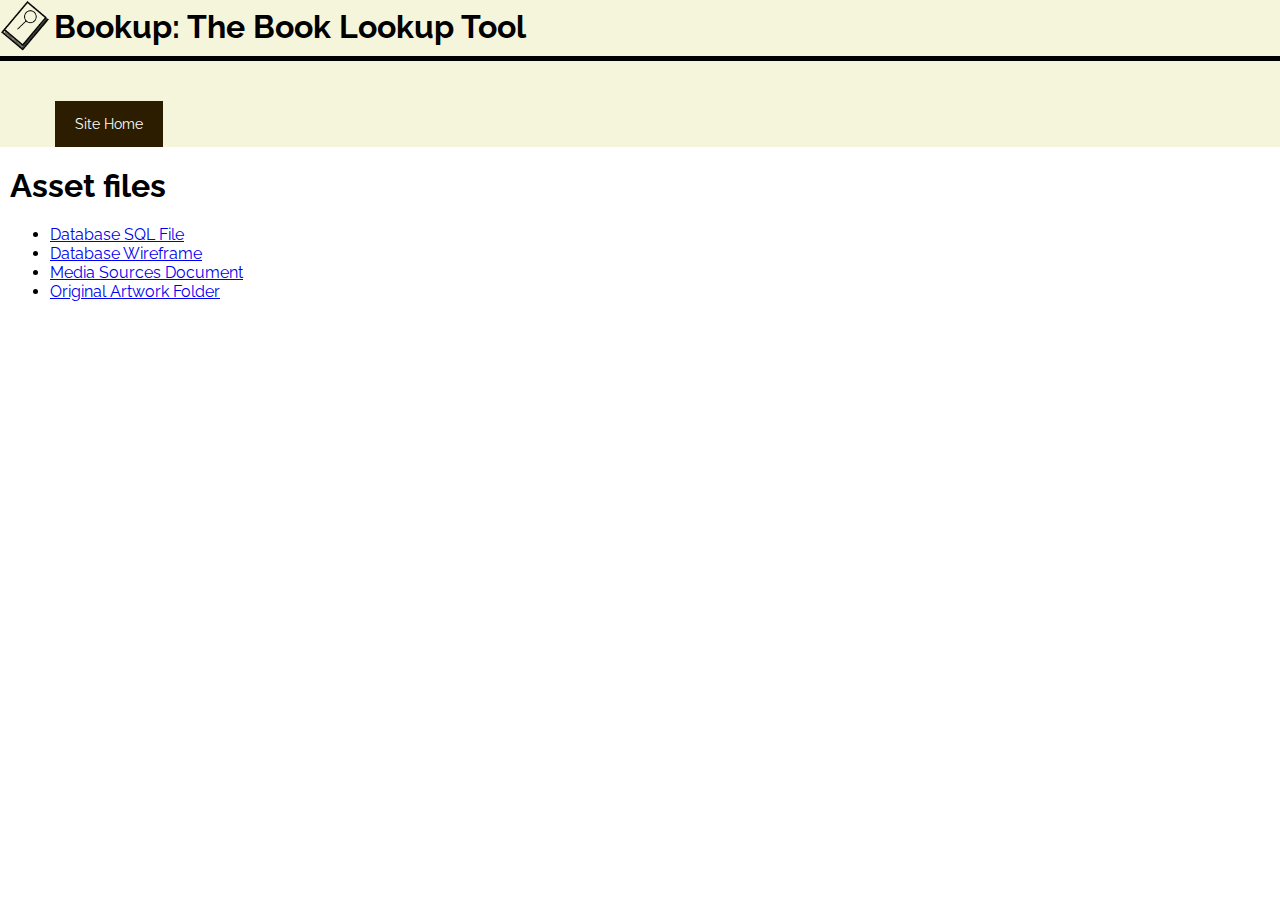
<file: assets/index.html>
<!DOCTYPE html>
<html lang="en">
  <head>
    <meta charset="utf-8">
    <link href="../css/style.css" rel="stylesheet">
    <title>Bookup: Assets Page</title>
  </head>

  <header>
    <img src="../media/images/bookup-logo.png" alt="bookup site logo">
    <h1>Bookup: The Book Lookup Tool</h1>
    <nav role="navigation">
      <ul>
        <li><a href="../index.php">Site Home</a></li>
      </ul>
      </nav>  
  </header>  
  <main>
    <h1>Asset files</h1>

    <ul>
      <li><a href="database-final.sql" download="">Database SQL File</a></li>
      <li><a href="dbw.jpeg" download="">Database Wireframe</a></li>
      <li><a href="media-sources.docx" download="">Media Sources Document</a></li>
      <li><a href="original-artwork">Original Artwork Folder</a></li>
    </ul>
  </main>
</html>
</file>
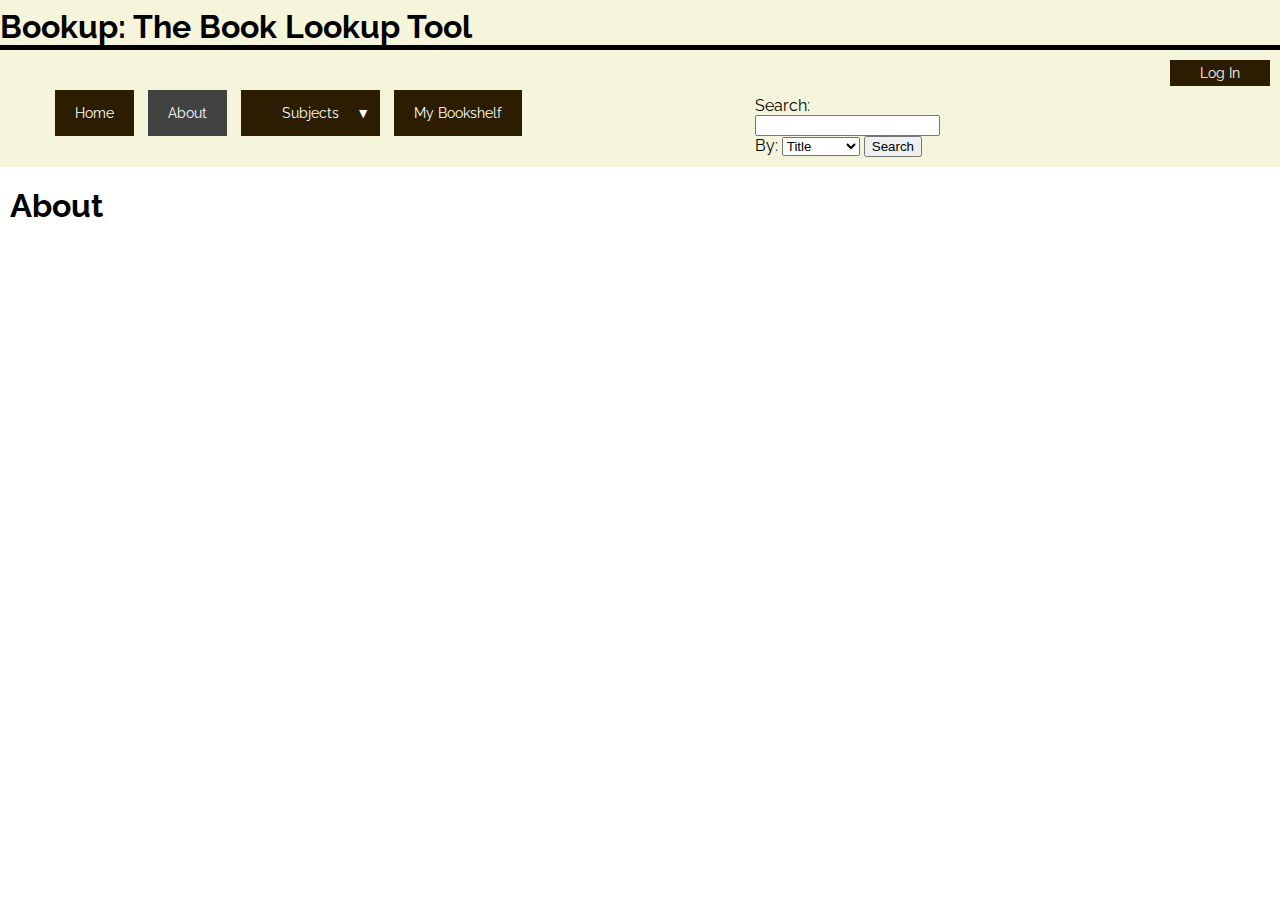
<file: about.html>
<!DOCTYPE html>
<html lang="en">
  <head>
    <meta charset="utf-8">
    <link href="css/style.css" rel="stylesheet">
    <title>Bookup: Home</title>
  </head>

  <body>
    <header role="banner">
      <!-- <img src="media/"> -->
      <h1>Bookup: The Book Lookup Tool</h1>
      <nav role="navigation">
        <ul>
          <li><a href="index.html">Home</a></li>
          <li><a href="#" class="current-page">About</a></li>
          <li class="dropdown">
            <a class="dropbtn">Subjects</a>
            <ul class="dropdown-content">
              <a href="subject.php">Fantasy</a>
              <a href="subject.php">Science Fiction</a>
              <a href="subject.php">Historical</a>
            </ul>
          </li>
          <li><a href="bookshelf.php">My Bookshelf</a></li>
        </ul>
        <div>
          <a class="login">Log In</a>
          <form>
            <label for="search">Search:</label>
            <input type="text" id="search" name="search">
            <label for="search-type">By:</label>
            <select id="search-type" name="search-type">
              <option value="title">Title</option>
              <option value="category">Category</option>
              <option value="author">Author</option>
              <option value="publisher">Publisher</option>
              <option value="isbn">ISBN</option>
            </select>
            <input type="submit" value="Search">
          </form>
        </div>
      </nav>
    </header>
    <main>
      <h1>About</h1>
    </main>
  </body>
</html>
</file>
<file: css/style.css>
@import url('https://fonts.googleapis.com/css2?family=Raleway&display=swap');

body {
  font-family: "Raleway";
  margin: 0;
}

header {
  background-color: #f5f5dc;
  margin-bottom: 20px;
}

header img {
  display: inline-block;
  max-width: 50px;
}

header h1 {
  display: inline-block;
  margin: 8px 0 0 0;
  vertical-align: top;
}

nav {
  border-top: 5px solid #000;
  display: grid;
  grid-template-columns: auto auto;
  grid-template-rows: auto;
}

header ul {
  display: inline-block;
  margin: 0;
  max-width: 500px;
  padding-top: 40px;
}

header ul li {
  display: inline-block;
  margin: 0 15px;
}

header ul li:nth-of-type(3) {
  cursor: pointer;
  width: 119.1px;
}

.current-page {
  background-color: #424242;
}

.current-page:hover {
  background-color: #424242;
}

header a {
  background-color: #2c1d00;
  color: #fff;
  display: inline-block;
  font-size: 14px;
  padding: 15px 10px;
  text-align: center;
  text-decoration: none;
  width: 100%;
}

header a:hover {
  background-color: #686868;
}

.dropbtn {
  position: relative;
}

.dropbtn:after {
  content: '\25BC';
  position: absolute;
  right: 10px;
  top: 15px;
}

.dropdown-content {
  display: none;
  padding: 0;
  position: absolute;
}

.dropdown-content li {
  display: block;
  position: relative;
  right: 15px;
}

.dropdown-content a {
  background-color: #575f55;
}

.dropdown:hover .dropdown-content {
  display: block;
}

.dropdown-content  a:hover {
  background-color: #4e554a;
}

nav div {
  display: grid;
  grid-template-columns: 40% 30% 30%;
  grid-template-rows: auto auto;
  margin: 0 10px 0 auto;
  max-width: 600px;
  padding: 10px 0;
}

.login {
  background-color: #2c1d00;
  color: #fff;
  cursor: pointer;
  font-size: 14px;
  grid-column: 2;
  margin: 0 0 10px auto;
  padding: 5px 0;
  text-align: center;
  text-decoration: none;
  width: 100px;
}

.login:last-of-type {
  grid-column: 3;
}

.logout {
  background-color: #2c1d00;
  color: #fff;
  cursor: pointer;
  font-size: 14px;
  grid-column: span 2;
  margin: 0 auto 10px auto;
  padding: 5px 10px;
  text-align: center;
  text-decoration: none;
  width: auto;
}

.search-form {
  display: inline;
  font-size: 14px;
  grid-column: span 3;
  margin: 0 0 0 auto;
  min-width: 450px;
}

main {
  padding-left: 10px;
}

main h1 {
  margin-top: 0;
}

#message {
  border: 2px solid #2c1d00;
  color: #0b61a5;
  margin: 1rem 5px;
  max-width: 400px;
  padding: 1rem 15px;
  width: 100%;
}

.errors {
  border: 2px solid #2c1d00;
  color: #ff0000;
  display: inline-block;
  margin-bottom: 1rem;
  padding: 1rem;
}

main form div {
  margin-bottom: 20px;
}

main label {
  display: inline-block;
  width: 150px;
}

table {
  border-collapse: collapse;
}

table th,
table td {
  border: 2px solid #2c1d00;
}

th,
table tr:first-of-type td {
  background-color: #424242;
  color: #fff;
  padding: 5px;
}

td {
  padding: 5px 10px;
}

.backlink {
  background-color: #2c1d00;
  max-width: 110px;
}

.backlink a {
  color: #fff;
  line-height: 25px;
  padding: 4px;
  text-decoration: none;
}

#modalBackground {
  background-color: rgba(0, 0, 0, .5);
  display: none;
  height: 100%;
  left: 0;
  position: fixed;
  top: 0;
  width: 100%;
}

#modalContainer {
  max-height: calc(100vh);
  overflow-y: auto;
}

#modalBox {
  background-color: #fff;
  border: 1px solid #000;
  border-bottom: 18px solid #f5f5dc;
  border-top: 18px solid #f5f5dc;
  box-shadow: 0 0 5px #000;
  display: grid;
  grid-template-columns: 150px auto;
  grid-template-rows: auto auto auto auto auto auto auto;
  margin: 2rem auto;
  padding: 10px;
  position: relative;
  width: 80%;
}

#modalBox h3 {
  margin: 0;
}

#modalBox div:last-of-type {
  grid-column: span 2;
}

#modalBox img {
  grid-row: span 4;
}

#modalBox p {
  margin: 0;
}

#modalBox input {
  background-color: #008000;
  border-radius: 5px;
  color: #fff;
  cursor: pointer;
  font-size: 14px;
  padding: 10px;
  margin: 10px 0;
}

#modalBox a {
  background-color: #008000;
  border-radius: 5px;
  color: #fff;
  font-size: 14px;
  grid-row: 7;
  margin-bottom: 10px;
  max-width: 100px;
  padding: 10px;
  text-decoration: none;
}

#reviewBox {
  background-color: #fff;
  border: 1px solid #000;
  border-bottom: 18px solid #f5f5dc;
  border-top: 18px solid #f5f5dc;
  box-shadow: 0 0 5px #000;
  margin: 2rem auto;
  padding: 10px;
  position: relative;
  width: 80%;
}

.review {
  background-color: #f5f5dc;
  border-top: 4px solid #000;
  display: grid;
  grid-template-columns: 50% 50%;
  grid-template-rows:  auto auto;
  padding-left: 10px;
}

.review p:nth-of-type(3) {
  grid-column: span 2;
}

.replacement-image {
  max-width: 200px;
}

#reviewWriting {
  display: none;
}

textarea {
  display: block;
}

#close {
  color: #000;
  font-size: 2rem;
  position: absolute;
  right: 10px;
  top: 0;
  transition: all .25s;
}

#close:hover {
  color: rgb(255, 0, 0);
  cursor: pointer;
  transform: rotate(90deg);
}

.bold {
  font-size: 20px;
  font-weight: bold;
  padding-top: 10px;
}

.hidden {
  display: none;
}

@media screen and (max-width: 950px) {
  nav {
    grid-template-columns: auto;
  }
  
  nav ul {
    grid-row: 2;
    margin: 0 auto;
    padding: 5px 0 0 0;
  }
  
  nav ul li:first-of-type {
    margin-left: 0;
  }
  
  nav div {
    grid-row: 1;
    margin: 0 auto;
  }
  
  .logout {
    grid-column: span 2;
  }
}

@media screen and (max-width: 500px) {
  header a {
    padding: 15px 5px;
  }
}
</file>
